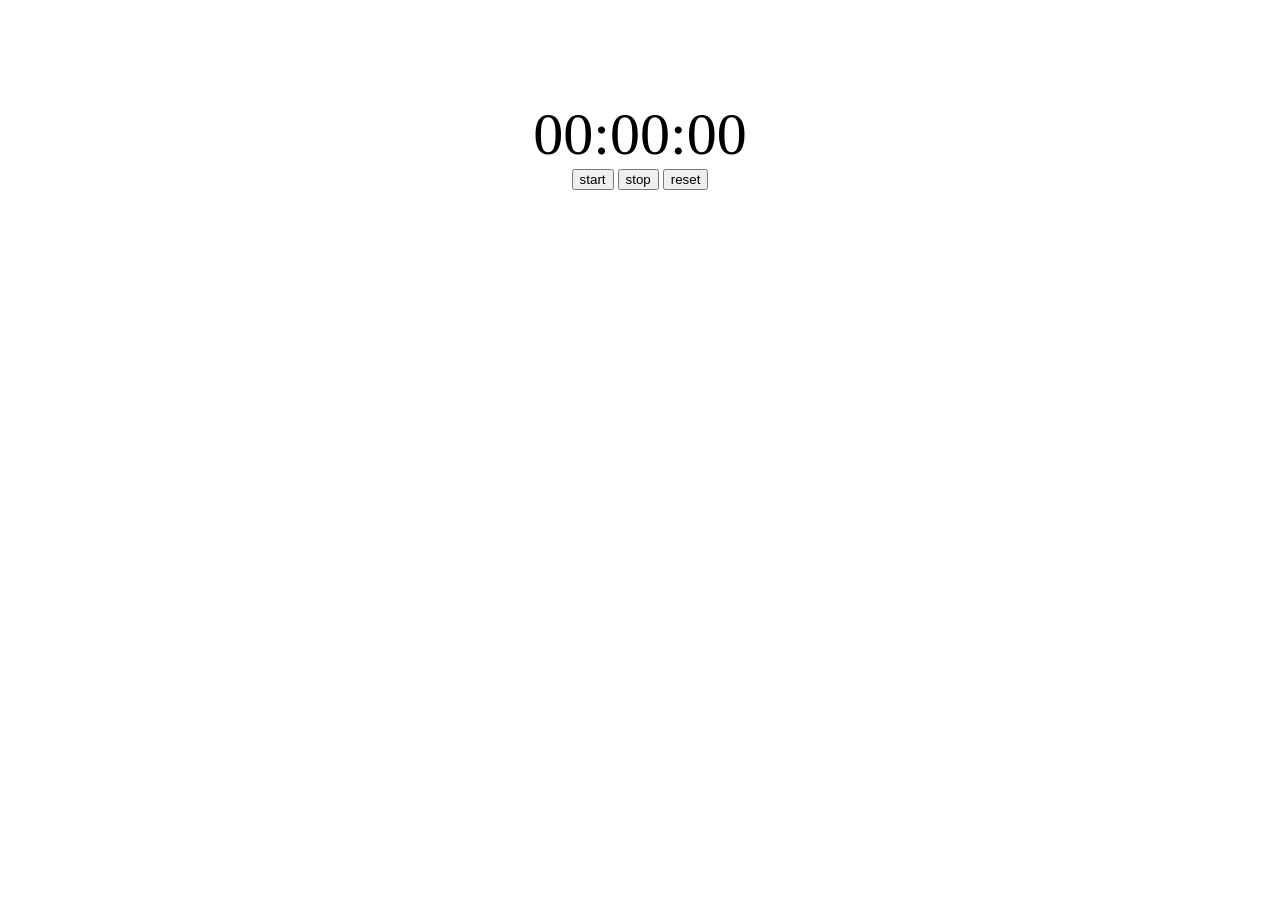
<file: index.html>
<!DOCTYPE html>
<html　lang="ja">
  <head>
    <meta charset="utf-8">
    <script src="https://code.jquery.com/jquery-3.6.0.min.js" integrity="sha256-/xUj+3OJU5yExlq6GSYGSHk7tPXikynS7ogEvDej/m4=" crossorigin="anonymous"></script>
    <link rel="stylesheet" href="main.css">
    <title>ストップウォッチ</title>
  </head>
  <body>
    
    <div id="display">00:00:00</div>
    <div class="buttons">
    <button id="start">start</button>
    <button id="stop">stop</button>
    <button id="reset">reset</button>
    </div>
    
    
    <script type="text/javascript" src="main.js"></script>
  </body>
  
</html>
</file>
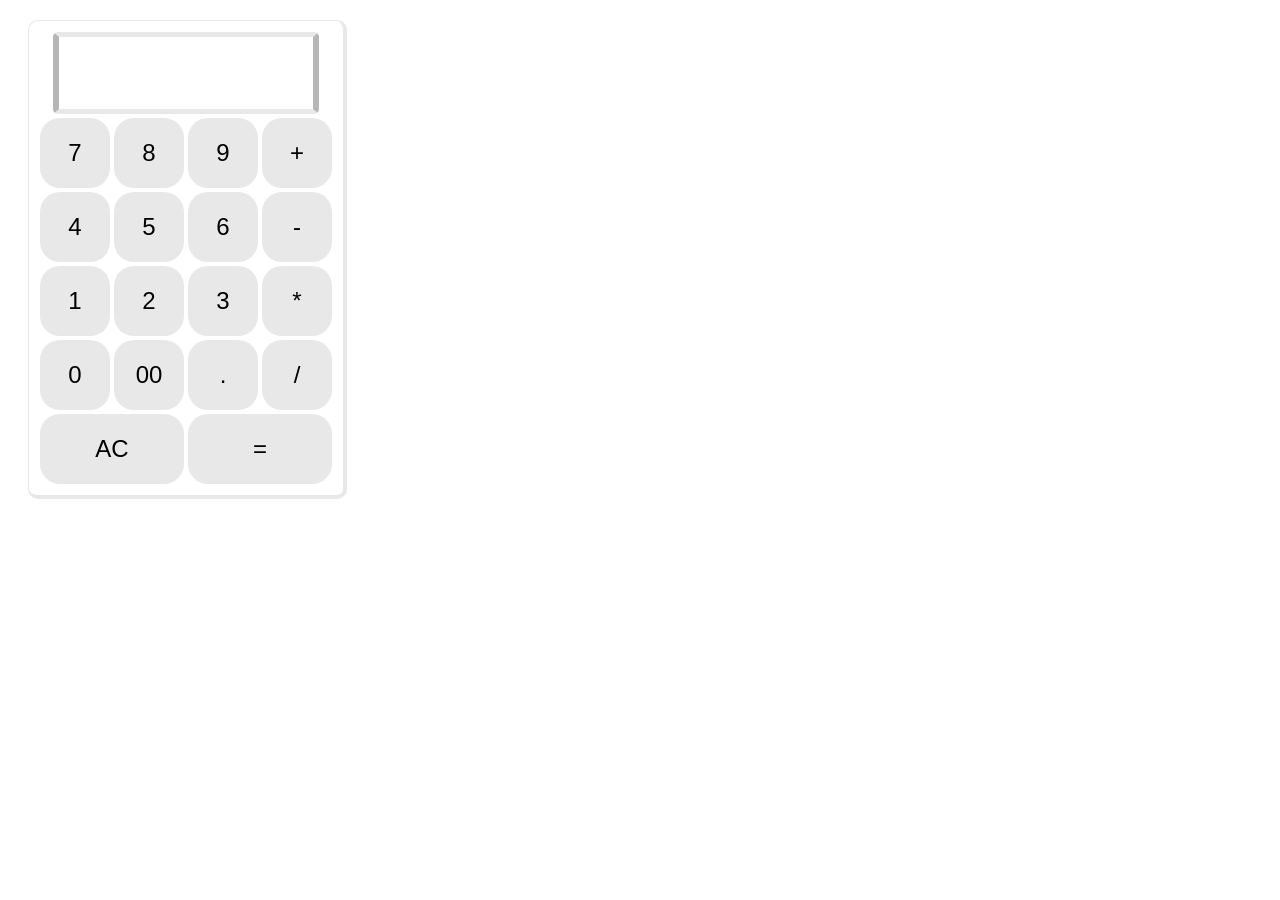
<file: index1.html>
<!DOCTYPE html>
<html lang="ja">
<head>
  <meta charset="utf-8">
  <script src="https://code.jquery.com/jquery-3.2.1.js" integrity="sha256-DZAnKJ/6XZ9si04Hgrsxu/8s717jcIzLy3oi35EouyE=" crossorigin="anonymous"></script>  
  <link rel="stylesheet" href="main1.css">
  <title>電卓</title>
</head>

<body>
  <form name="calc" class="calc">
    <table>
      <!--計算画面分-->
      <tr>
        <td colspan="4">
          <input type="text" class="display" name="display" value="" disabled id="display">
        </td>
      </tr>
    
    <!--1段目7~+まで-->
    <tr>
      <td><input type="button" class="button" value="7" onclick="get_calc(this)"></td>
      <td><input type="button" class="button" value="8" onclick="get_calc(this)"></td>
      <td><input type="button" class="button" value="9" onclick="get_calc(this)"></td>
      <td><input type="button" class="button" value="+" onclick="get_calc(this)"></td>
    </tr>
    <!--2段目4~-まで-->
    <tr>
      <td><input type="button" class="button" value="4" onclick="get_calc(this)"></td>
      <td><input type="button" class="button" value="5" onclick="get_calc(this)"></td>
      <td><input type="button" class="button" value="6" onclick="get_calc(this)"></td>
      <td><input type="button" class="button" value="-" onclick="get_calc(this)"></td>
    </tr>
    <!--3段目1~*まで-->
    <tr>
      <td><input type="button" class="button" value="1" onclick="get_calc(this)"></td>
      <td><input type="button" class="button" value="2" onclick="get_calc(this)"></td>
      <td><input type="button" class="button" value="3" onclick="get_calc(this)"></td>
      <td><input type="button" class="button" value="*" onclick="get_calc(this)"></td>
    </tr>
    <!--4段目~/まで-->
    <tr>
      <td><input type="button" class="button" value="0" onclick="get_calc(this)"></td>
      <td><input type="button" class="button" value="00" onclick="get_calc(this)"></td>
      <td><input type="button" class="button" value="." onclick="get_calc(this)"></td>
      <td><input type="button" class="button" value="/" onclick="get_calc(this)"></td>
    </tr>
    <!--5段目AC,=-->
    <tr class="under-box">
      <td colspan="2"><input type="button" class="button2" value="AC" onclick="get_calc(this)"></td>
      <td colspan="2"><input type="button" class="button3" value="=" onclick="get_calc(this)"></td>
    </tr>
    </table>
  </form>
  <script type="text/javascript" src="main1.js"></script>
</body>
</html>
</file>
<file: main.css>
#display {
  font-size: 60px;
  text-align: center;
  margin-top: 100px;
}

.buttons {
  text-align: center;
}
</file>
<file: main1.css>
table {
    width: 300px;
    height: 400px;
    border: solid 1px #dcdcdca4;
    border-right: solid 4px #dcdcdca4;
    border-bottom: solid 4px #dcdcdca4;
    border-radius: 10px;
    text-align: center;
    padding: 8px;
    margin: 20px;

}
input {
    width:70px;
    height: 70px;
    font-size: x-large;
    background-color: #dcdcdca4;
    border: none;
    border-radius: 20px;
    outline: none;
}
.display {
    width: 250px;
    text-align: right;
    background: #ffffff;
    border-top: solid #dcdcdca4 5px;
    border-bottom: solid #dcdcdca4 5px;
    border-right: solid #b6b6b6 6px;
    border-left: solid #b6b6b6 6px;
    border-radius: 5px;
}

.button2{
  width: 100%;
  
}

.button3{
  width: 100%;
}
</file>
